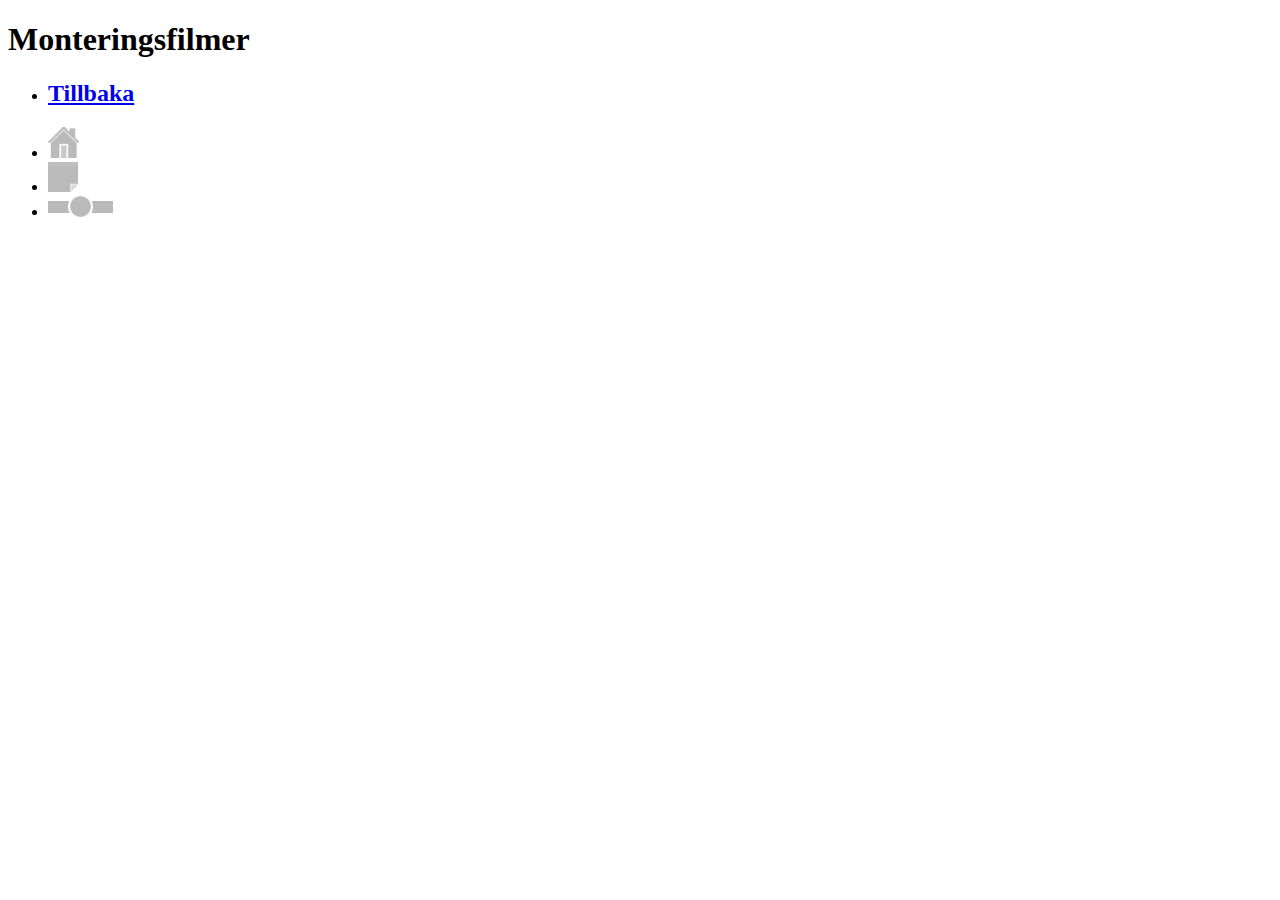
<file: OptilineKendo/films.html>
<!DOCTYPE html PUBLIC "-//W3C//DTD XHTML 1.0 Transitional//EN" "http://www.w3.org/TR/xhtml1/DTD/xhtml1-transitional.dtd">

<html xmlns="http://www.w3.org/1999/xhtml">
    <head>
        
    </head>
    <body>
        <div data-role="view" id="info">
            <div class="header">
                <h1>Monteringsfilmer</h1>
            </div>
            <ul class="backButton">
                <li><a href="#menu"><h2>Tillbaka</h2></a></li>
            </ul>  
            <div data-role="footer" data-position="fixed" data-id="oneFooter">
                <ul class="footMenu">
                    <li><a href="#menu"><img src="images/home.png"/></a></li>
                    <li><a href="mylist.html"><img src="images/mylist.png"/></a></li>
                    <li><a href="schneiderpasset.html"><img src="images/schneiderpasset.png"/></a></li>
                </ul>
            </div>
        </div>
    </body>
</html>
</file>
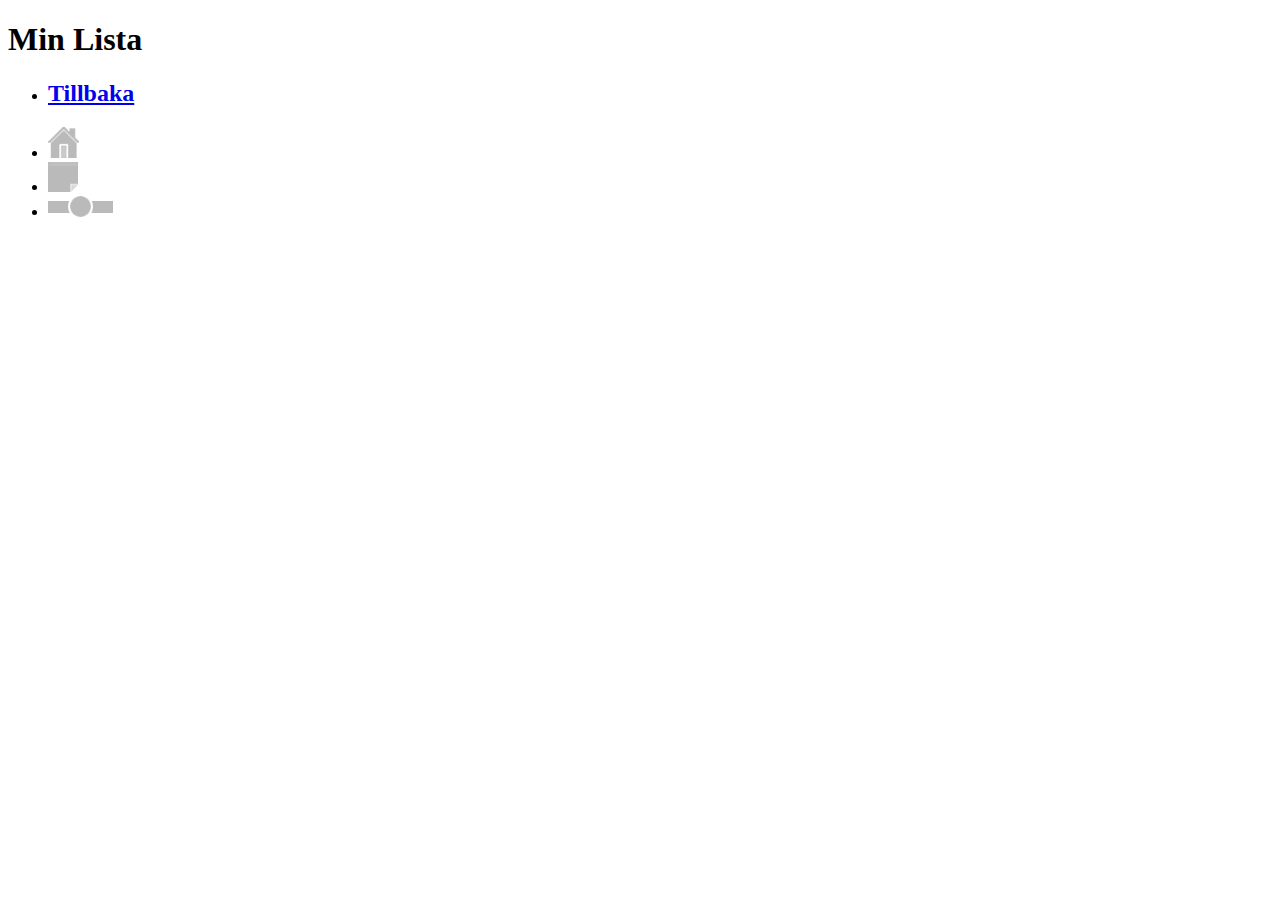
<file: OptilineKendo/mylist.html>
<!DOCTYPE html PUBLIC "-//W3C//DTD XHTML 1.0 Transitional//EN" "http://www.w3.org/TR/xhtml1/DTD/xhtml1-transitional.dtd">

<html xmlns="http://www.w3.org/1999/xhtml">
    <head>  
    </head>
    <body>
        <div data-role="view" id="info">
            <div class="header">
                <h1>Min Lista</h1>
                <ul id="mylist" class="schneiderList">
                    <script>
                        var text = "";
                        for(var i = 0; i < mylistProducts.length; i++){
                            text += '<li><h2>' + mylistProducts[0].productId + '</h2></li>';
                        }
                        document.getElementById("mylist").innerHTML=text;             
                    </script>  
                </ul>        
            </div>
            <ul class="backButton">
                <li><a href="#menu"><h2>Tillbaka</h2></a></li>
            </ul>  
            <div data-role="footer" data-position="fixed" data-id="oneFooter">
                <ul class="footMenu">
                    <li><a href="#menu"><img src="images/home.png"/></a></li>
                    <li><a href="mylist.html"><img src="images/mylist.png"/></a></li>
                    <li><a href="schneiderpasset.html"><img src="images/schneiderpasset.png"/></a></li>
                </ul>
            </div>
        </div>
    </body>
</html>
</file>
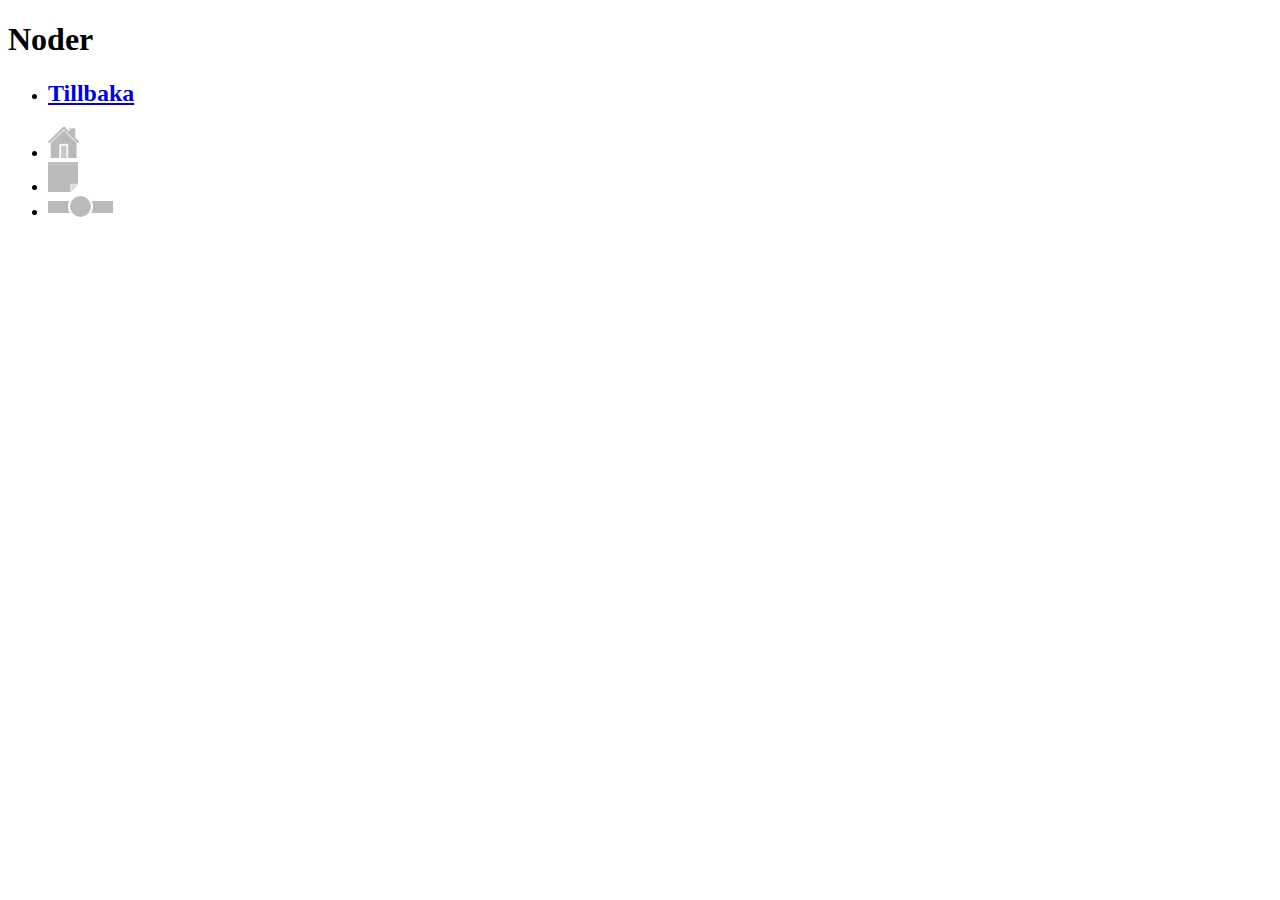
<file: OptilineKendo/nodes.html>
<!DOCTYPE html PUBLIC "-//W3C//DTD XHTML 1.0 Transitional//EN" "http://www.w3.org/TR/xhtml1/DTD/xhtml1-transitional.dtd">

<html xmlns="http://www.w3.org/1999/xhtml">
    <head>
        
    </head>
    <body>
        <div data-role="view" id="page1">
            <div class="header">
                <h1>Noder</h1>
            </div>
            <div class="nav">
                <ul id="nodes" class="schneiderList">
                    <script>
                        var text = "";
                        var tempArr = [""];
                        var createAble = true;
                        for(var i = 0; i < jsonProducts.length; i++){
                             createAble = true;
                             for(var j = 0; j < tempArr.length; j++){
                                 if (jsonProducts[i].nodeName == tempArr[j]){
                                     createAble = false;
                                 }
                             }
                             if (jsonProducts[i].nodeParentId == mainNodeId && createAble == true){
                                 text += '<li><a href="/underNodes.html" id="' + jsonProducts[i].nodeId + '" onclick="setUnderNodeId(id)" data-transition="slide"><h2>' + jsonProducts[i].nodeName + '</h2></a></li>';
                                 tempArr[tempArr.length] = jsonProducts[i].nodeName.toString();
                             }
                        }
                        document.getElementById("nodes").innerHTML=text;             
                    </script>
                </ul>    
            </div>
            <ul class="backButton">
                <li><a href="#menu"><h2>Tillbaka</h2></a></li>
            </ul>   
            <div data-role="footer" data-position="fixed" data-id="oneFooter">
                <ul class="footMenu">
                    <li><a href="#menu"><img src="images/home.png"/></a></li>
                    <li><a href="mylist.html"><img src="images/mylist.png"/></a></li>
                    <li><a href="schneiderpasset.html"><img src="images/schneiderpasset.png"/></a></li>
                </ul>
            </div>
        </div>
    </body>
</html>
</file>
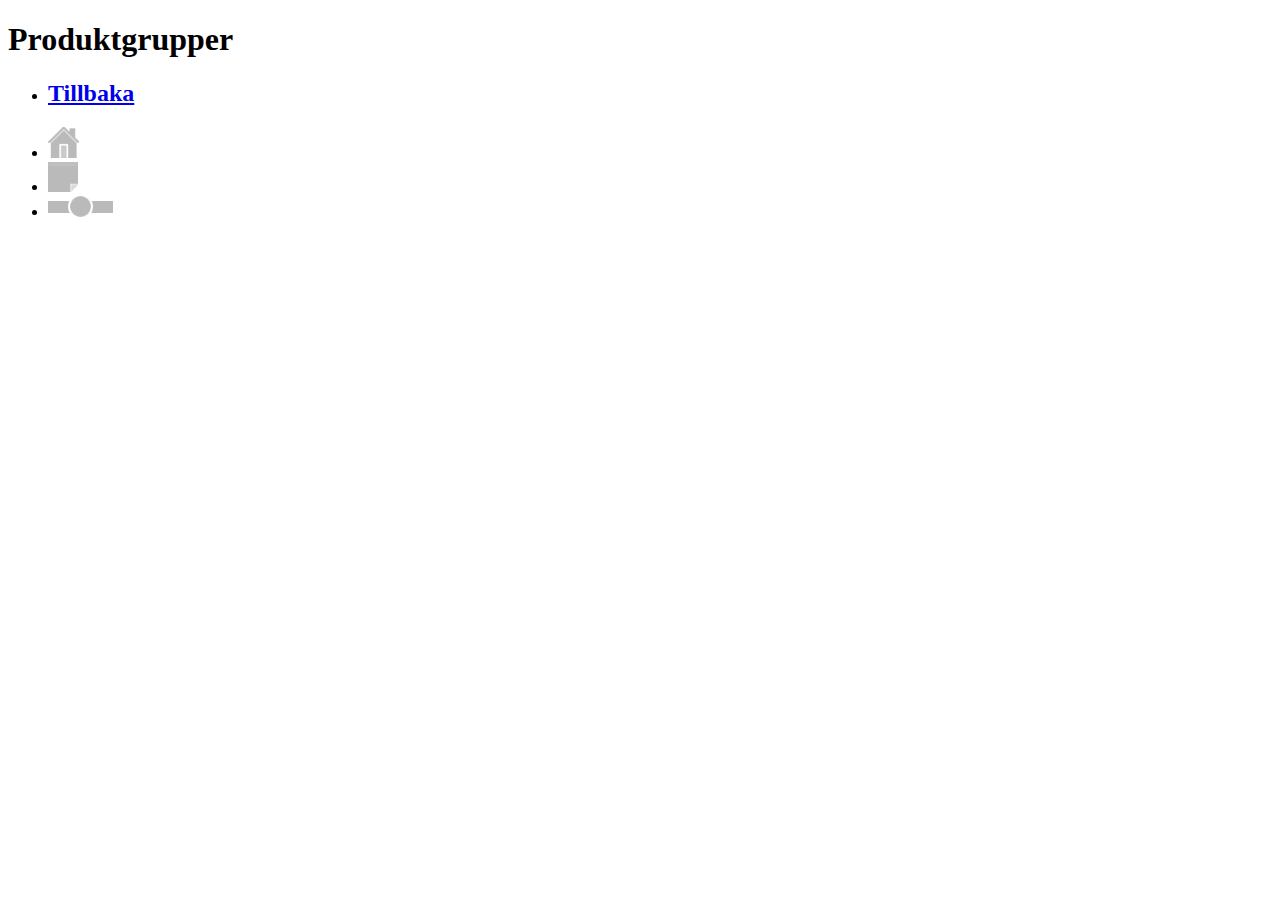
<file: OptilineKendo/productGroups.html>
<!DOCTYPE html PUBLIC "-//W3C//DTD XHTML 1.0 Transitional//EN" "http://www.w3.org/TR/xhtml1/DTD/xhtml1-transitional.dtd">

<html xmlns="http://www.w3.org/1999/xhtml">
    <head>
        
    </head>
    <body>
        <div data-role="page" id="page1" data-add-back-btn="true">
            <div class="header">
                <h1>Produktgrupper</h1>
            </div>
            <div class="nav">
                <ul id="prodgroups" class="schneiderList">
                    <script>
                        var text = "";
                        var tempArr = [""];
                        var size = 22;
                        var pad = 0;
                        var createAble = true;
                        for(var i = 0; i < jsonProducts.length; i++) {
                             createAble = true;
                             size = 22;
                             pad = 0;
                             for(var j = 0; j < tempArr.length; j++) {
                                 if (jsonProducts[i].productGroupName == tempArr[j]) {
                                     createAble = false;
                                 }
                             }
                             if (jsonProducts[i].nodeId == nextUnderNodeId && createAble == true) {
                                 if (jsonProducts[i].productGroupName.length > 20 && jsonProducts[i].productGroupName.length <= 25) {
                                     size = 20;
                                     pad = 22 - size;
                                 }else if (jsonProducts[i].productGroupName.length > 25 && jsonProducts[i].productGroupName.length <= 30) {
                                     size = 17;
                                     pad = 22 - size;
                                 }else if (jsonProducts[i].productGroupName.length > 30 && jsonProducts[i].productGroupName.length <= 35) {
                                     size = 14;
                                     pad = 22 - size;
                                 }else if (jsonProducts[i].productGroupName.length > 35 && jsonProducts[i].productGroupName.length <= 40) {
                                     size = 11;
                                     pad = 22 - size;
                                 }
                                 text += '<li style="margin-top: ' + (-15 + pad) + 'px;"><a href="/products.html" id="' + jsonProducts[i].productGroupId + '" onclick="setPgroupId(id)" data-transition="slide"><h2 style="font-size:' + size + 'px; padding-top:' + pad + 'px">' + jsonProducts[i].productGroupName + '</h2></a></li>';   
                                 tempArr[tempArr.length] = jsonProducts[i].productGroupName.toString();
                             }
                        }
                                     
                        document.getElementById("prodgroups").innerHTML=text;             
                    </script>
                </ul>
            </div>
            <ul class="backButton">
                <li><a href="/underNodes.html"><h2>Tillbaka</h2></a></li>
            </ul>  
            <div data-role="footer" data-position="fixed" data-id="oneFooter">
                <ul class="footMenu">
                    <li><a href="#menu"><img src="images/home.png"/></a></li>
                    <li><a href="mylist.html"><img src="images/mylist.png"/></a></li>
                    <li><a href="schneiderpasset.html"><img src="images/schneiderpasset.png"/></a></li>
                </ul>
            </div>
        </div>
    </body>
</html>
</file>
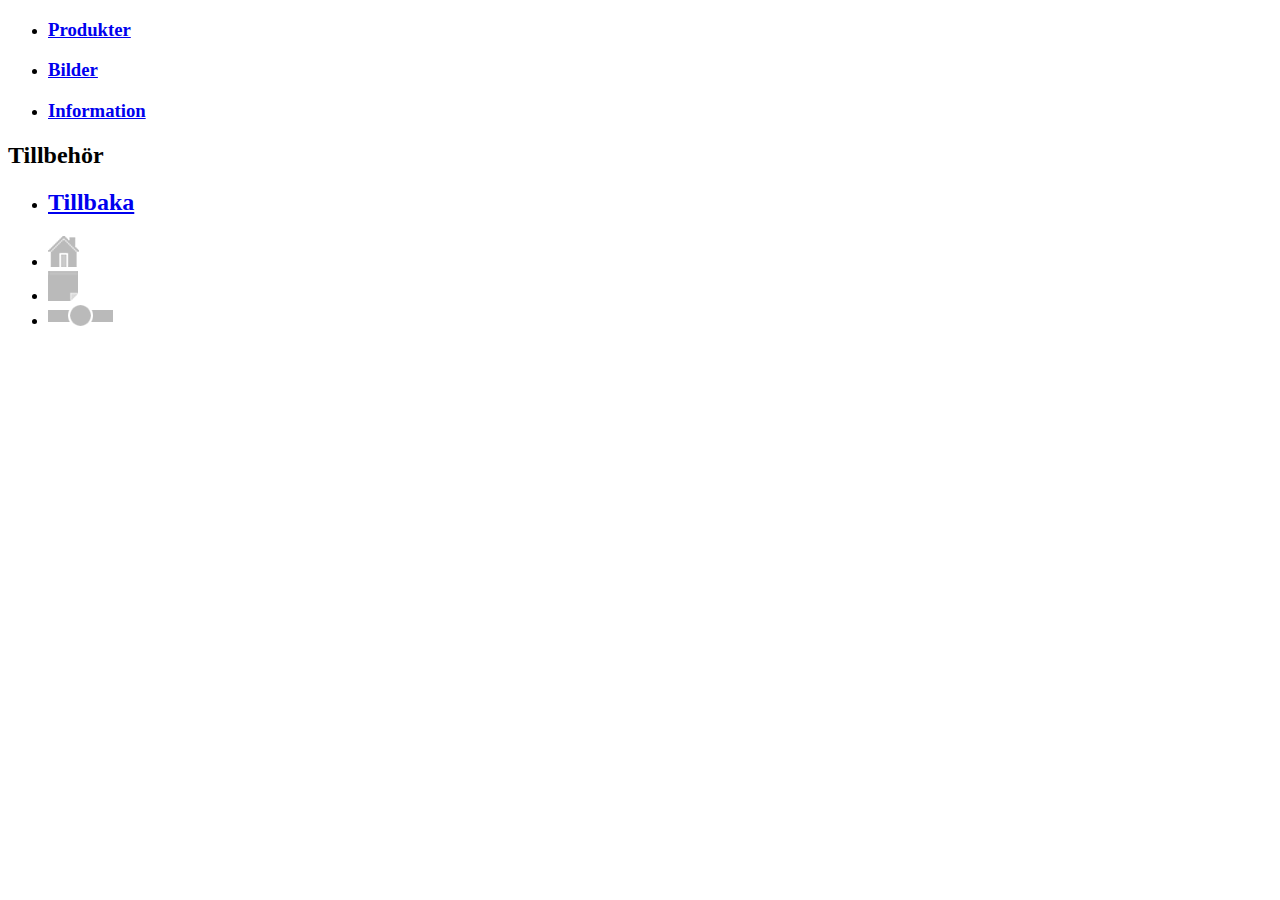
<file: OptilineKendo/productInfo.html>
<!DOCTYPE html PUBLIC "-//W3C//DTD XHTML 1.0 Transitional//EN" "http://www.w3.org/TR/xhtml1/DTD/xhtml1-transitional.dtd">

<html xmlns="http://www.w3.org/1999/xhtml">
    <head>
        
    </head>
    <body>
        <div data-role="page" id="info">
            <div class="header">
                <ul class="productMenu">
                    <li><a href="/products.html"><h3>Produkter</h3></a></li>
                    <li><a href="/productPics.html"><h3>Bilder</h3></a></li>
                    <li><a href="/productInfo.html" class="active"><h3>Information</h3></a></li>
                </ul>
                <h2 class="productHeader">Tillbehör</h2> 
            </div>
            <div id="content">
                <script>
                    var text = "";
                    for(var i = 0; i < jsonProducts.length; i++){
                        
                         if (jsonProducts[i].productGroupId == pgroupId){
                             text += '<p>' + jsonProducts[i].partnumberDescription + '<p>';
                         }
                    }
                    
                    document.getElementById("content").innerHTML=text; 
                </script>
            </div>
            <ul class="backButton">
                <li><a href="/underNodes.html"><h2>Tillbaka</h2></a></li>
            </ul>  
            <div data-role="footer" data-position="fixed" data-id="oneFooter">
                <ul class="footMenu">
                    <li><a href="#menu"><img src="images/home.png"/></a></li>
                    <li><a href="mylist.html"><img src="images/mylist.png"/></a></li>
                    <li><a href="schneiderpasset.html"><img src="images/schneiderpasset.png"/></a></li>
                </ul>
            </div>
        </div>
    </body>
</html>
</file>
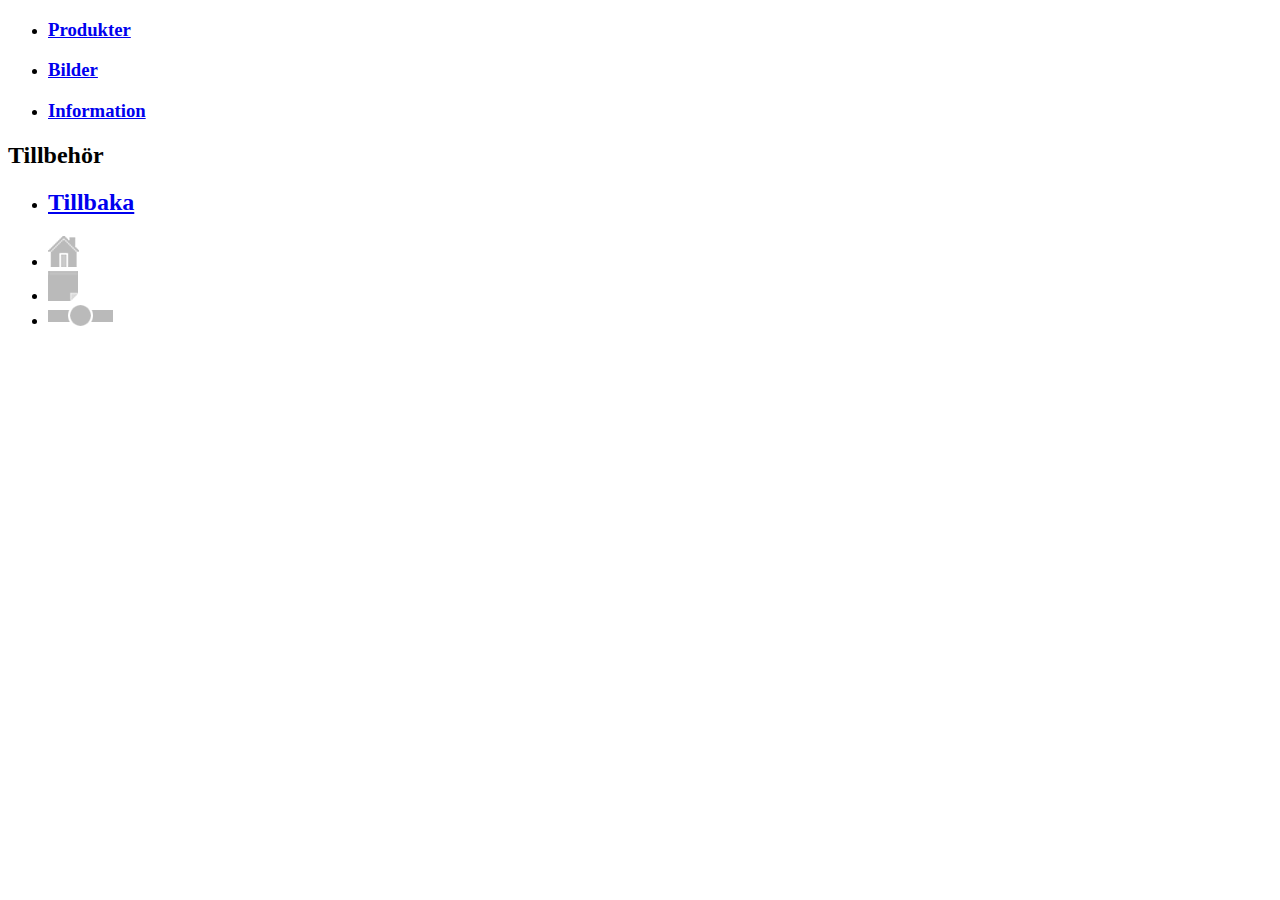
<file: OptilineKendo/productPics.html>
<!DOCTYPE html PUBLIC "-//W3C//DTD XHTML 1.0 Transitional//EN" "http://www.w3.org/TR/xhtml1/DTD/xhtml1-transitional.dtd">

<html xmlns="http://www.w3.org/1999/xhtml">
    <head>
        
    </head>
    <body>       
        <div data-role="page" id="pics">
            <div class="header">
                <ul class="productMenu">
                    <li><a href="/products.html"><h3>Produkter</h3></a></li>
                    <li><a href="/productPics.html" class="active"><h3>Bilder</h3></a></li>
                    <li><a href="/productInfo.html"><h3>Information</h3></a></li>
                </ul>
                <h2 class="productHeader">Tillbehör</h2> 
            </div>
            <ul class="backButton">
                <li><a href="/underNodes.html"><h2>Tillbaka</h2></a></li>
            </ul>  
            <div data-role="footer" data-position="fixed" data-id="oneFooter">
                <ul class="footMenu">
                    <li><a href="#menu"><img src="images/home.png"/></a></li>
                    <li><a href="mylist.html"><img src="images/mylist.png"/></a></li>
                    <li><a href="schneiderpasset.html"><img src="images/schneiderpasset.png"/></a></li>
                </ul>
            </div>
        </div>
    </body>
</html>
</file>
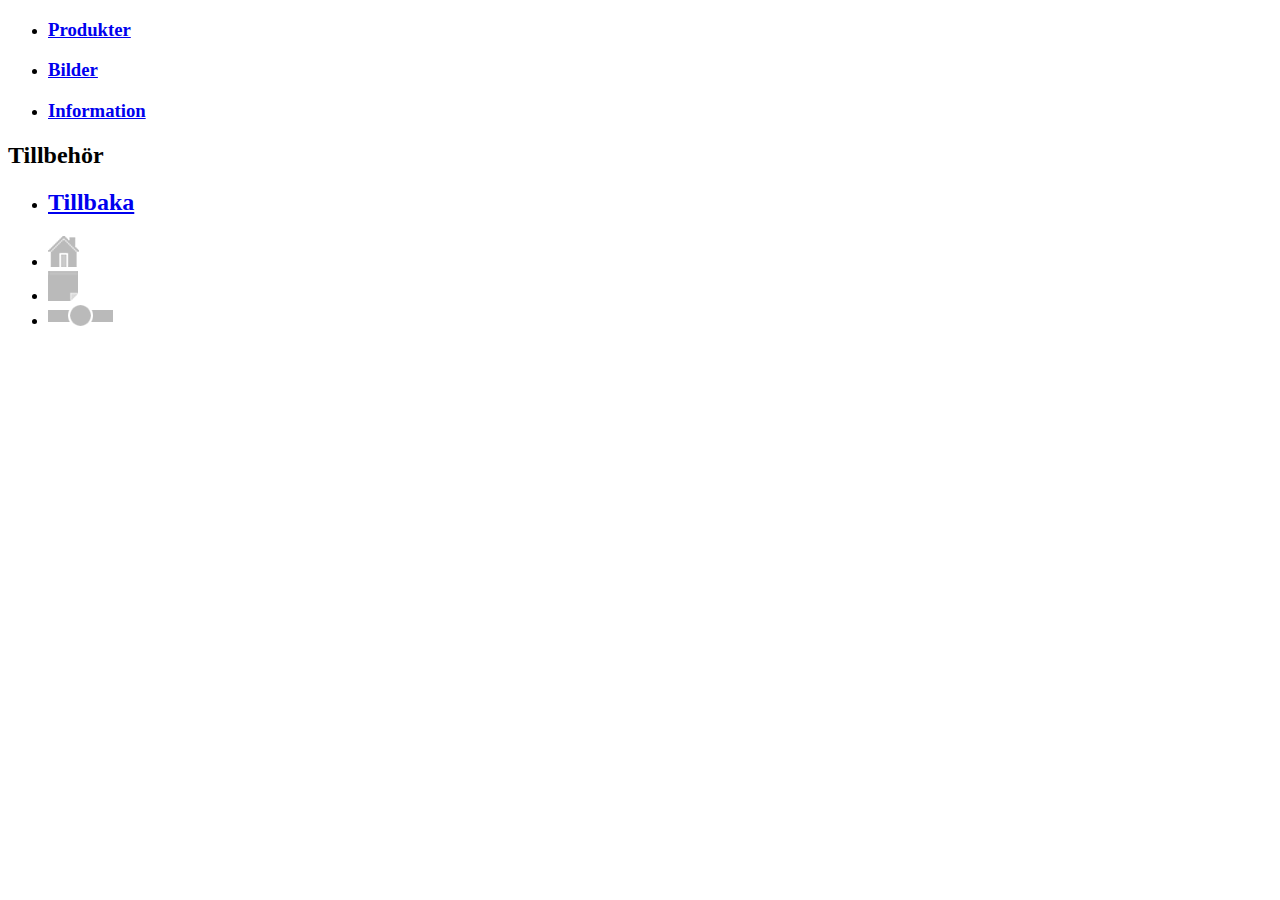
<file: OptilineKendo/products.html>
<!DOCTYPE html PUBLIC "-//W3C//DTD XHTML 1.0 Transitional//EN" "http://www.w3.org/TR/xhtml1/DTD/xhtml1-transitional.dtd">

<html xmlns="http://www.w3.org/1999/xhtml">
    <head>
        
    </head>
    <body>
        <div data-role="page" id="prods">
            <div class="header">
                <ul class="productMenu">
                    <li><a href="products.html" class="active"><h3>Produkter</h3></a></li>
                    <li><a href="productPics.html"><h3>Bilder</h3></a></li>
                    <li><a href="productInfo.html"><h3>Information</h3></a></li>
                </ul>
                <h2 class="productHeader">Tillbehör</h2> 
            </div>
            <div class="nav">
                <ul id="products" class="schneiderList">
                    <script>
                        var text = "";
                        var size = 22;
                        var pad = 0;
                        for(var i = 0; i < jsonProducts.length; i++){
                            size = 22;
                            pad = 0;
                            if (jsonProducts[i].productGroupId == pgroupId){
                                if (jsonProducts[i].partnumberDescription.length > 20 && jsonProducts[i].partnumberDescription.length <= 25) {
                                    size = 20;
                                    pad = 22 - size;
                                }else if (jsonProducts[i].partnumberDescription.length > 25 && jsonProducts[i].partnumberDescription.length <= 30) {
                                    size = 17;
                                    pad = 22 - size;
                                }else if (jsonProducts[i].partnumberDescription.length > 30 && jsonProducts[i].partnumberDescription.length <= 35) {
                                    size = 14;
                                    pad = 22 - size;
                                }else if (jsonProducts[i].partnumberDescription.length > 35 && jsonProducts[i].partnumberDescription.length <= 40) {
                                    size = 11;
                                    pad = 22 - size;
                                }
                                text += '<li id="pList' + jsonProducts[i].productId + '" style="margin-top: ' + (-15 + pad) + 'px;"><a id="pLink' + jsonProducts[i].productId + '" onclick="showProduct(' + jsonProducts[i].productId + ')" data-transition="slide"><h2 style="font-size:' + size + 'px; padding-top:' + pad + 'px">' + jsonProducts[i].partnumberDescription + '</h2></a></li><div id="product' + jsonProducts[i].productId + '"></div>';
                            }
                        }
                        
                        document.getElementById("products").innerHTML=text;
                    </script>
                </ul>
            </div>
            <ul class="backButton">
                <li><a href="underNodes.html"><h2>Tillbaka</h2></a></li>
            </ul>
            <div data-role="footer" data-position="fixed" data-id="oneFooter">
                <ul class="footMenu">
                    <li><a href="#menu"><img src="images/home.png"/></a></li>
                    <li><a href="mylist.html"><img src="images/mylist.png"/></a></li>
                    <li><a href="schneiderpasset.html"><img src="images/schneiderpasset.png"/></a></li>
                </ul>
            </div>
        </div>
    </body>
</html>
</file>
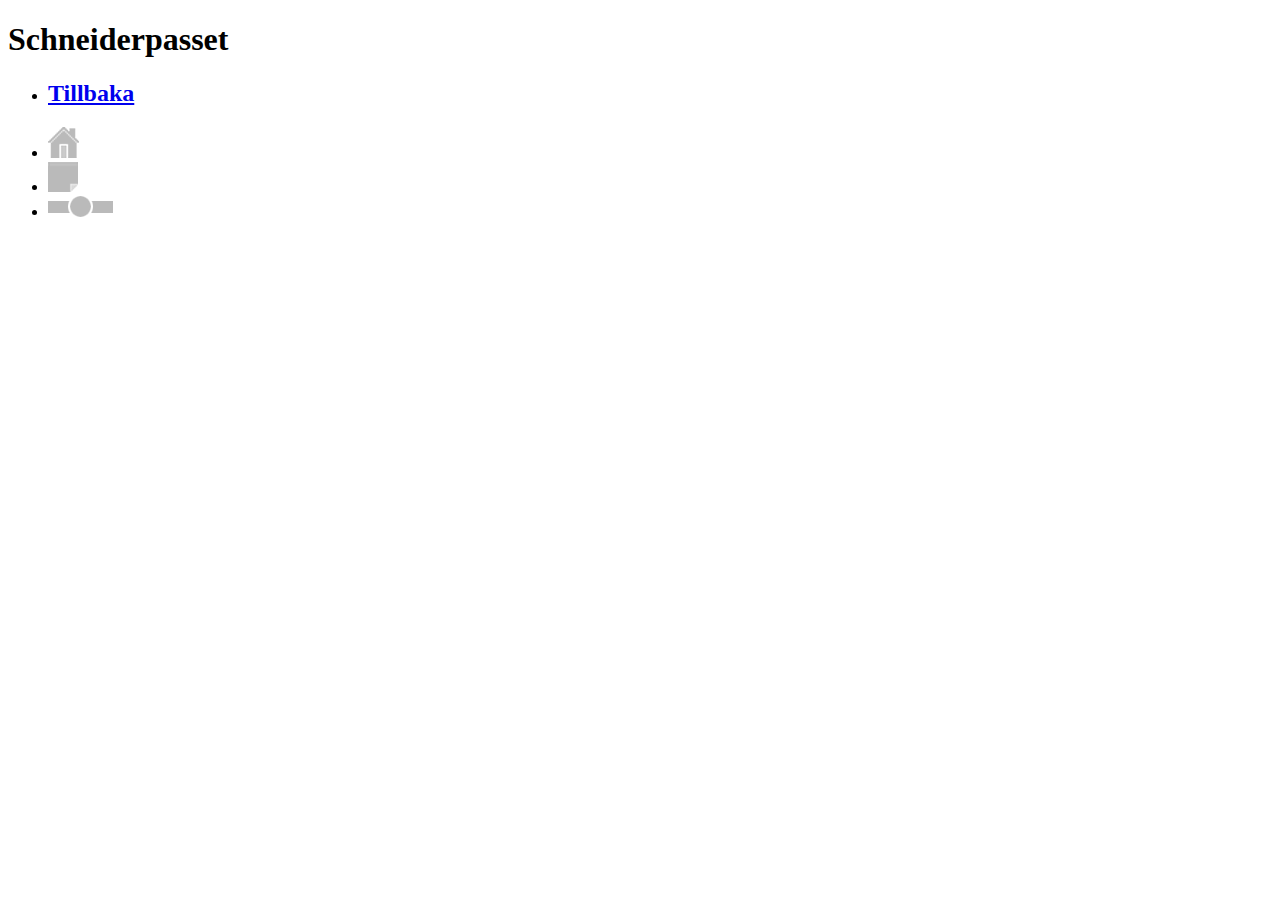
<file: OptilineKendo/schneiderpasset.html>
<!DOCTYPE html PUBLIC "-//W3C//DTD XHTML 1.0 Transitional//EN" "http://www.w3.org/TR/xhtml1/DTD/xhtml1-transitional.dtd">

<html xmlns="http://www.w3.org/1999/xhtml">
    <head>
        
    </head>
    <body>
        <div data-role="page" id="info">
            <div class="header">
                <h1>Schneiderpasset</h1>
            </div>
            <ul class="backButton">
                <li><a href="#menu"><h2>Tillbaka</h2></a></li>
            </ul>  
            <div data-role="footer" data-position="fixed" data-id="oneFooter">
                <ul class="footMenu">
                    <li><a href="#menu"><img src="images/home.png"/></a></li>
                    <li><a href="mylist.html"><img src="images/mylist.png"/></a></li>
                    <li><a href="schneiderpasset.html"><img src="images/schneiderpasset.png"/></a></li>
                </ul>
            </div>
        </div>
    </body>
</html>
</file>
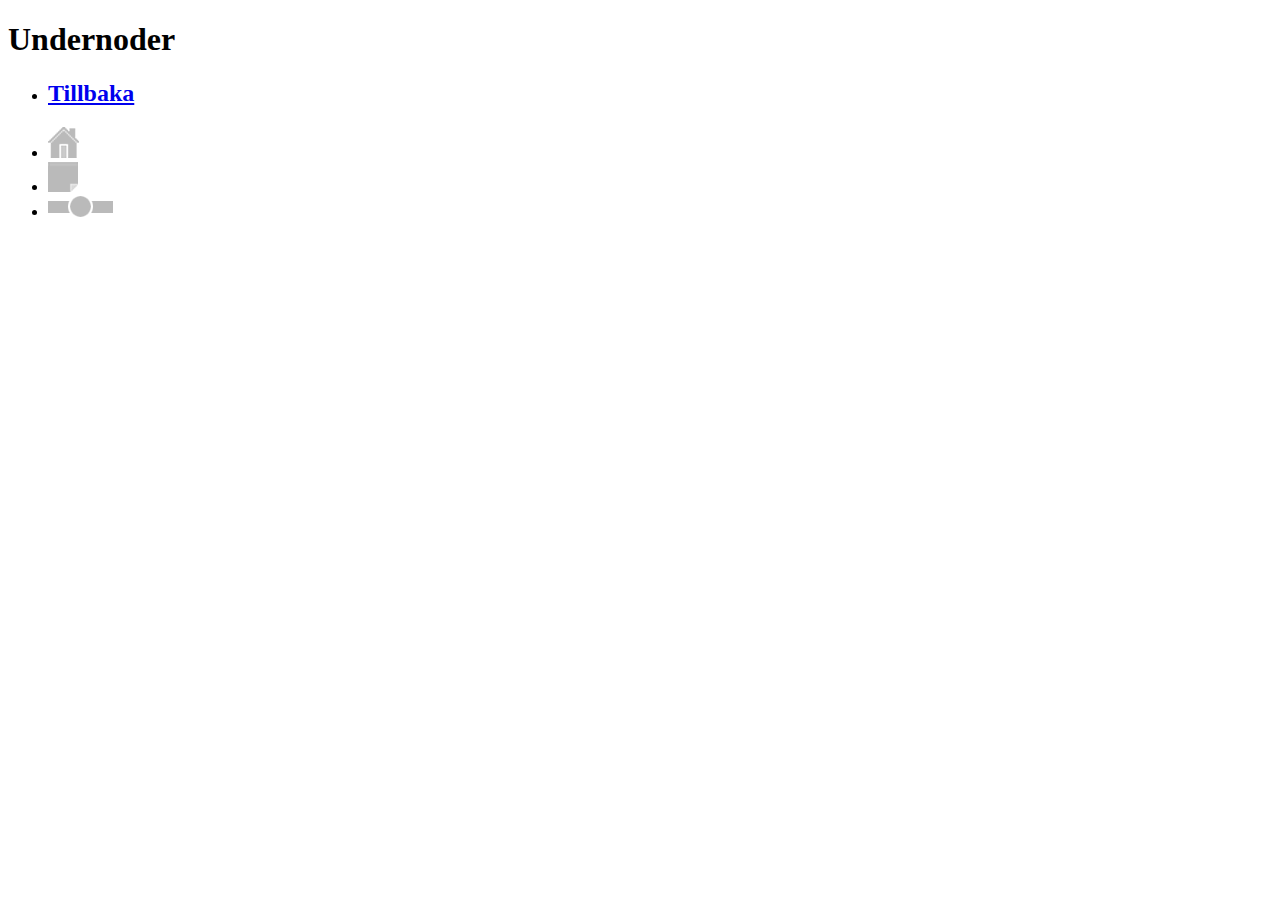
<file: OptilineKendo/underNodes.html>
<!DOCTYPE html PUBLIC "-//W3C//DTD XHTML 1.0 Transitional//EN" "http://www.w3.org/TR/xhtml1/DTD/xhtml1-transitional.dtd">

<html xmlns="http://www.w3.org/1999/xhtml">
    <head>
        
    </head>
    <body>
        <!-- The following page demonstrates basic user interaction. -->
        <div data-role="page" id="page1">
            <div class="header">
                <h1>Undernoder</h1>
            </div>
            <div class="nav">
                <ul id="underNodes" class="schneiderList">
                    <script>
                        var text = "";
                        var tempArr = [""];
                        var size = 22;
                        var pad = 0;
                        var createNodeAble = true;
                        var createPgroupAble = true;
                        for(var i = 0; i < jsonProducts.length; i++){
                             createNodeAble = true;
                             size = 22;
                             pad = 0;
                             for(var j = 0; j < tempArr.length; j++){
                                 if (jsonProducts[i].nodeName == tempArr[j]){
                                     createNodeAble = false;
                                 }                              
                             }
                             if (jsonProducts[i].nodeParentId == underNodeId && createNodeAble == true) {
                                 if (jsonProducts[i].nodeName.length > 20 && jsonProducts[i].nodeName.length <= 25) {
                                     size = 20;
                                     pad = 22 - size;
                                 }else if (jsonProducts[i].nodeName.length > 25 && jsonProducts[i].nodeName.length <= 30) {
                                     size = 17;
                                     pad = 22 - size;
                                 }else if (jsonProducts[i].nodeName.length > 30 && jsonProducts[i].nodeName.length <= 35) {
                                     size = 14;
                                     pad = 22 - size;
                                 }else if (jsonProducts[i].nodeName.length > 35 && jsonProducts[i].nodeName.length <= 40) {
                                     size = 11;
                                     pad = 22 - size;
                                 }
                                 text += '<li style="margin-top: ' + (-15 + pad) + 'px;"><a href="/productGroups.html" id="' + jsonProducts[i].nodeId + '" onclick="setNextUnderNodeId(id)" data-transition="slide"><h2 style="font-size:' + size + 'px; padding-top:' + pad + 'px">' + jsonProducts[i].nodeName + '</h2></a></li>';   
                                 tempArr[tempArr.length] = jsonProducts[i].nodeName.toString();
                             }      
                        }
                                     
                        for(var i = 0; i < jsonProducts.length; i++){
                             createPgroupAble = true;
                             size = 22;
                             pad = 0;        
                             for(var j = 0; j < tempArr.length; j++){
                                 if (jsonProducts[i].productGroupName == tempArr[j]){
                                     createPgroupAble = false;
                                 }
                             }
                             if (jsonProducts[i].nodeId == underNodeId && createPgroupAble == true) {
                                 if (jsonProducts[i].productGroupName.length > 20 && jsonProducts[i].productGroupName.length <= 25) {
                                     size = 20;
                                     pad = 22 - size;
                                 }else if (jsonProducts[i].productGroupName.length > 25 && jsonProducts[i].productGroupName.length <= 30) {
                                     size = 17;
                                     pad = 22 - size;
                                 }else if (jsonProducts[i].productGroupName.length > 30 && jsonProducts[i].productGroupName.length <= 35) {
                                     size = 14;
                                     pad = 22 - size;
                                 }else if (jsonProducts[i].productGroupName.length > 35 && jsonProducts[i].productGroupName.length <= 40) {
                                     size = 11;
                                     pad = 22 - size;
                                 }    
                                 text += '<li style="margin-top: ' + (-15 + pad) + 'px;"><a href="/products.html" id="' + jsonProducts[i].productGroupId + '" onclick="setPgroupId(id)" data-transition="slide"><h2 style="font-size:' + size + 'px; padding-top:' + pad + 'px;">' + jsonProducts[i].productGroupName + '</h2></a></li>';   
                                 tempArr[tempArr.length] = jsonProducts[i].productGroupName.toString();
                             }
                        }
                                     
                        document.getElementById("underNodes").innerHTML=text;             
                    </script>
                </ul>
            </div>
            <ul class="backButton">
                <li><a href="/nodes.html"><h2>Tillbaka</h2></a></li>
            </ul>  
            <div data-role="footer" data-position="fixed" data-id="oneFooter">
                <ul class="footMenu">
                    <li><a href="#menu"><img src="images/home.png"/></a></li>
                    <li><a href="mylist.html"><img src="images/mylist.png"/></a></li>
                    <li><a href="schneiderpasset.html"><img src="images/schneiderpasset.png"/></a></li>
                </ul>
            </div>
        </div>
    </body>
</html>
</file>
